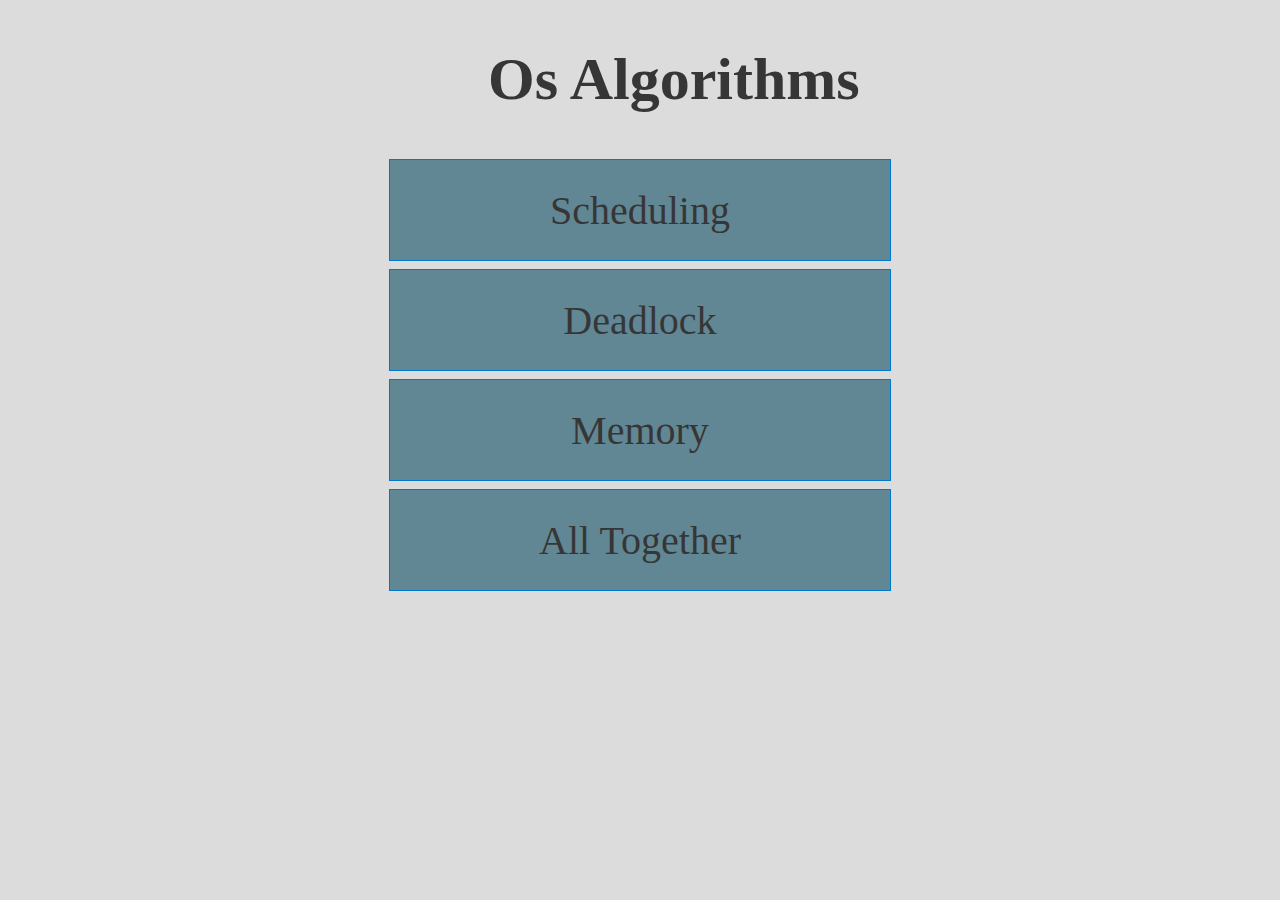
<file: index.html>
<!DOCTYPE html>
<html lang="en">
<head>
    <meta charset="UTF-8">
    <title>Os Algorithms</title>
    <style>
        body{
            background-color: gainsboro;
        }
        h1{
            width: 50%;
            margin: 45px 0 45px 480px;
            font-size: 60px;
            color: #363636;
        }
        div{
            width: 500px;
            height: 100px;
            margin: auto;
            margin-top: 5px;
            margin-bottom: 8px;
            border: solid #0078cc 1px;
        }
        div a{
            width: 500px;
            height: 100px;
            background-color: #628794;
            font-size: 40px;
            text-align: center;
            text-decoration: none;
            color: #363636;
            vertical-align: middle;
            display: table-cell;
        }
        div a:hover{
            background-color: #363636;
            color: white;
            border: solid black 1px;
        }
    </style>
</head>
<body>
<h1>Os Algorithms</h1>
<div id="scheduling"><a href="scheduling.html">Scheduling</a></div>
<div id="deadlock"><a href="deadlockPage.html">Deadlock</a></div>
<div id="memory"><a href="memory.html">Memory</a></div>
<div id="all"><a href="#">All Together</a></div>
</body>
</html>
</file>
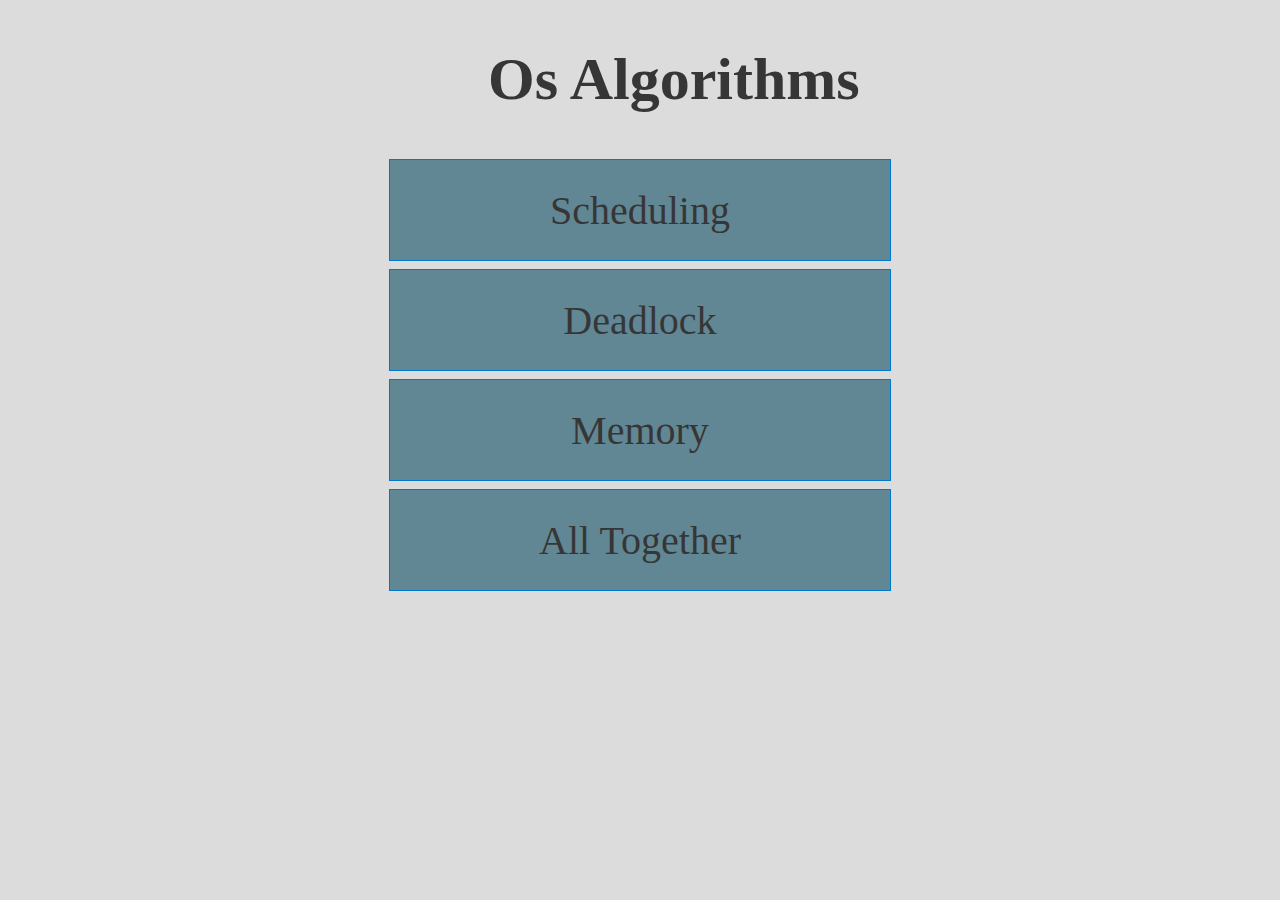
<file: webosasim-master/index.html>
<!DOCTYPE html>
<html lang="en">
<head>
    <meta charset="UTF-8">
    <title>Os Algorithms</title>
    <style>
        body{
            background-color: gainsboro;
        }
        h1{
            width: 50%;
            margin: 45px 0 45px 480px;
            font-size: 60px;
            color: #363636;
        }
        div{
            width: 500px;
            height: 100px;
            margin: auto;
            margin-top: 5px;
            margin-bottom: 8px;
            border: solid #0078cc 1px;
        }
        div a{
            width: 500px;
            height: 100px;
            background-color: #628794;
            font-size: 40px;
            text-align: center;
            text-decoration: none;
            color: #363636;
            vertical-align: middle;
            display: table-cell;
        }
        div a:hover{
            background-color: #363636;
            color: white;
            border: solid black 1px;
        }
    </style>
</head>
<body>
<h1>Os Algorithms</h1>
<div id="scheduling"><a href="scheduling.html">Scheduling</a></div>
<div id="deadlock"><a href="deadlockPage.html">Deadlock</a></div>
<div id="memory"><a href="memory.html">Memory</a></div>
<div id="all"><a href="#">All Together</a></div>
</body>
</html>
</file>
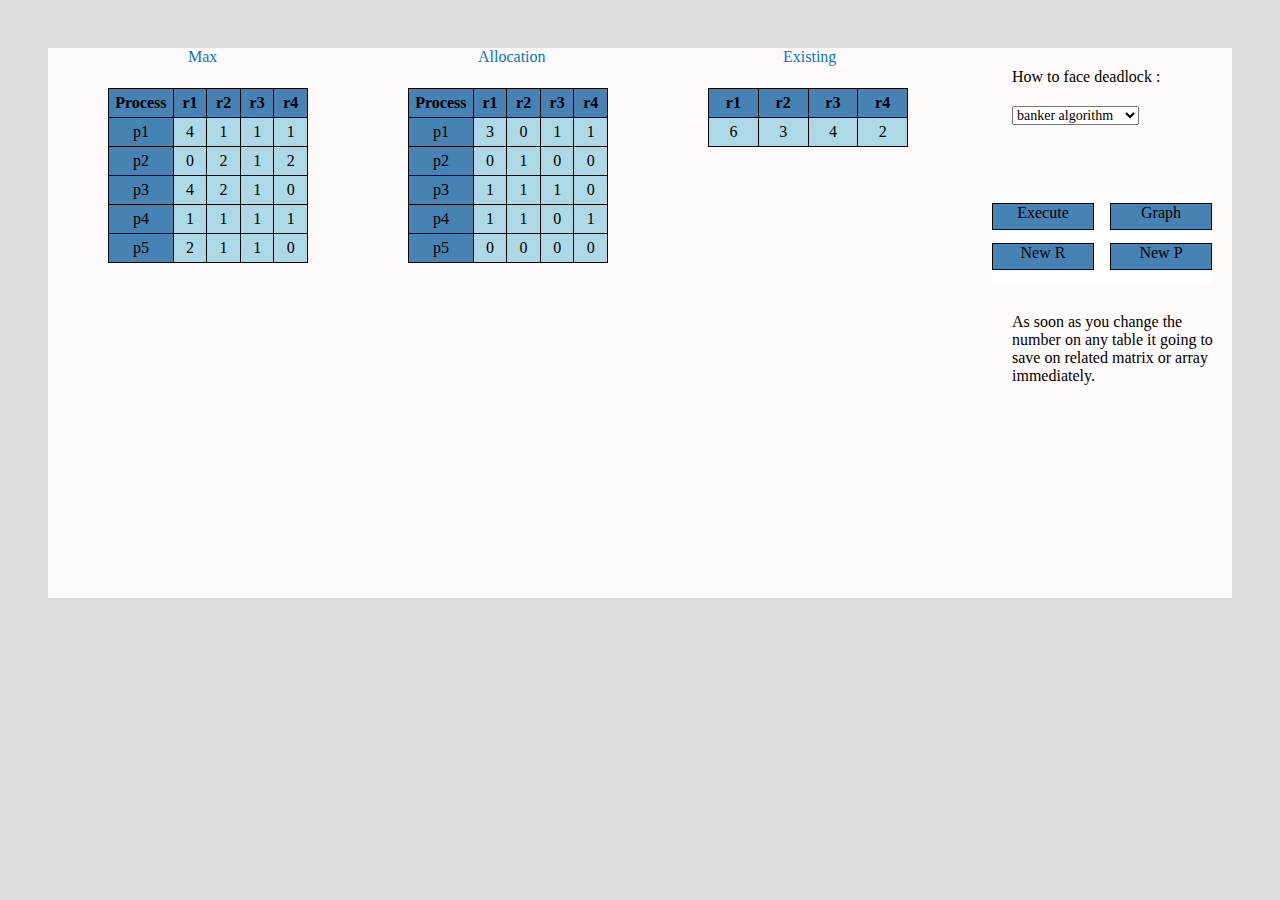
<file: deadlockPage.html>
<!DOCTYPE html>
<html>
<head lang="en">
    <meta charset="UTF-8">
    <title>Deadlock</title>
    <link rel="stylesheet" href="CSS/Deadlock-style.css"/>
    <style>
        #secondInfo{
        }
    </style>
</head>
<body>
<div id="mainWindow">
    <div id="firstInfo">
        <div id="Max">
            <p style="margin: 0 0 0 80px;padding: 0 0 0 0;position: absolute;color: #0078cc;" >Max</p>
            <div class="table"></div>
        </div>
        <div id="Allocation">
            <p style="margin: 0 0 0 70px;padding: 0 0 0 0;position: absolute;color: #0078cc;" >Allocation</p>
            <div class="table"></div>
        </div>
        <div id="Existing">
            <p style="margin: 0 0 0 75px;padding: 0 0 0 0;position: absolute;color: #0078cc;" >Existing</p>
            <div class="table"></div>
        </div>
    </div>
    <div id="secondInfo">
        <div id="Need">
            <p style="margin: 0 0 0 80px;padding: 0 0 0 0;position: absolute;color: #0078cc;" >Need</p>
            <div class="table"></div>
        </div>
        <div id="Possessed">
            <p style="margin: 0 0 0 75px;padding: 0 0 0 0;position: absolute;color: #0078cc;" >Possessed</p>
            <div class="table"></div>
        </div>
        <div id="Available">
            <p style="margin: 0 0 0 70px;padding: 0 0 0 0;position: absolute;color: #0078cc;" >Available</p>
            <div class="table"></div>
        </div>
    </div>
    <div id="thirdInfo">
        <div id="Request">
            <p style="margin: 0 0 0 75px;padding: 0 0 0 0;position: absolute;color: #0078cc;">Request</p>
            <div class="table"></div>
        </div>
        <div class="request-button">Request</div>
    </div>
</div>
<div class="side">
    <form id="Form">
        <p>How to face deadlock :
        <select id="algorithms">
            <option name="banker" value="banker" id="banker">banker algorithm</option>
            <option name="hafman" value="hafman" id="hafman">coffman algorithm</option>
        </select>
        </p>
        <br>
        <div id="buttons">
            <div class="addProcess-button">New P</div>
            <div class="addResource-button">New R</div>
            <div class="graphshow-button">Graph</div>
            <div class="banker-button">Execute</div>
        </div>
    </form>
    <p id="explain" style="margin-top: 30px;">As soon as you change the number on any table it going to save on related matrix or array immediately.</p>
</div>
<script src="js/deadlockJs.js"></script>
<script src="js/lib/d3v3.js"></script>
<script src="js/lib/basic-editable-table.js"></script>
</body>
</html>
</file>
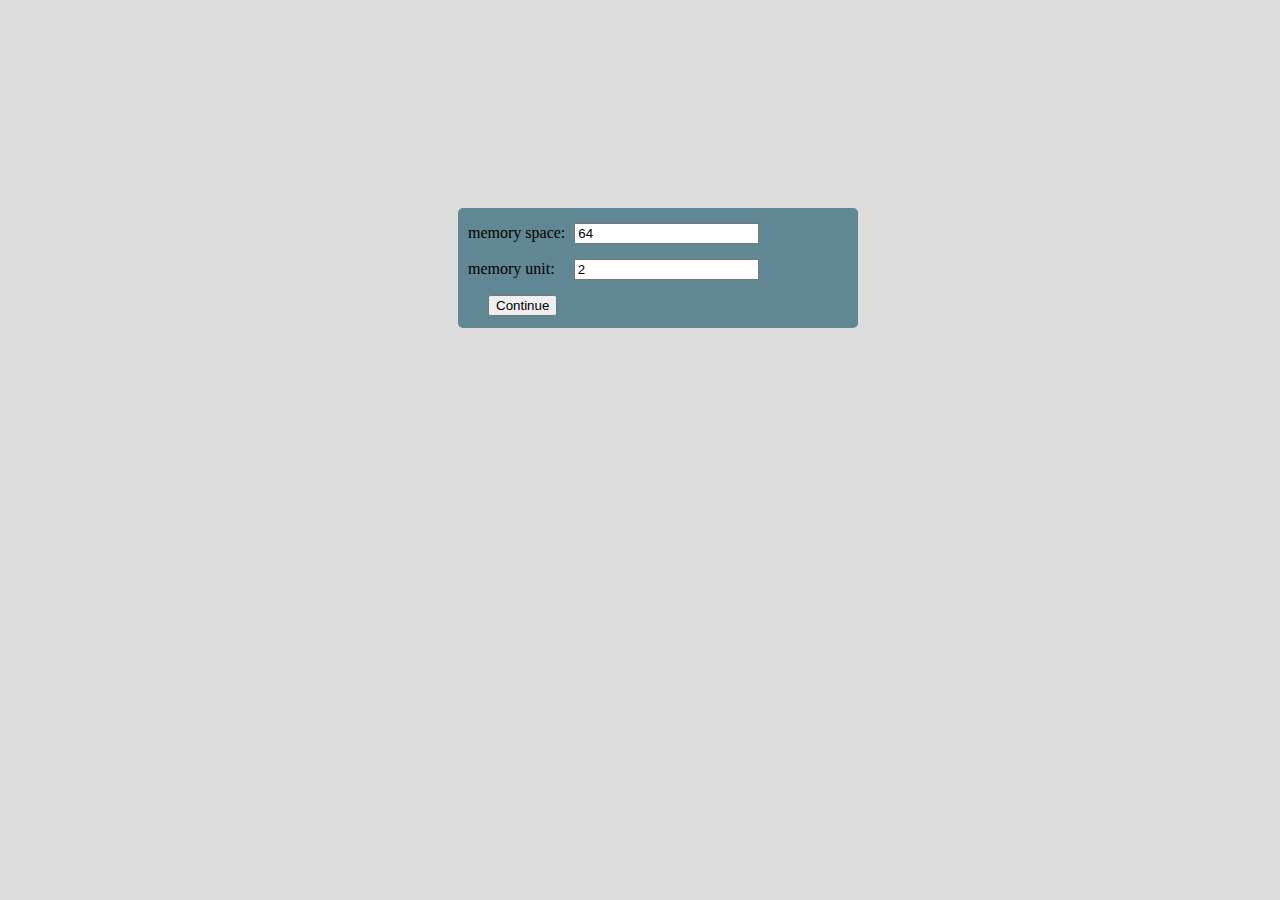
<file: memory.html>
<!DOCTYPE html>
<html>
<head lang="en">
    <link rel="stylesheet" href="CSS/memory.css"/>
    <meta http-equiv="Content-Type" content="text/html; charset=utf-8">
    <title>Memory</title>
</head>
<body>
<div id="mainWindow">
    <div id="process">
        <div class="table"></div>
        <div class="reset-button">ذخیره</div>
    </div>
    <div id="queue">
        <p style="margin-left: 60px;">ready queue</p>
            <table>
                <tr>
                <td>p1</td>
                <td>p2</td>
                <td>p3</td>
                <td>p4</td>
                <td>p5</td>
                </tr>
            </table>
    </div>
</div>

<div class="start">
    <form>
        memory space:<input type="text" placeholder="MB" name="memory" style="margin-left: 9px" value="64"><br>
        memory unit:<input type="text" placeholder="MB" name="unit" style="margin-left: 19px" value="2"><br>
        <input type="submit" name="submit" value="Continue" style="margin-left: 20px">
    </form>
</div>
<form id="algorithm">
    <input type="radio" name="gender" value="first" checked="checked"> First Place<br>
    <input type="radio" name="gender" value="best"> Best Place<br>
    <input type="radio" name="gender" value="worst"> Worst Place
    <div class="reset-button" style="width: 150px;height: 30px;margin-left: 140px;font-size: larger;" id="nextstep">next step</div>
</form>
<script src="js/memoryJs.js"></script>
<script src="js/lib/d3v3.js"></script>
<script src="js/lib/basic-editable-table.js"></script>
</body>
</html>
</file>
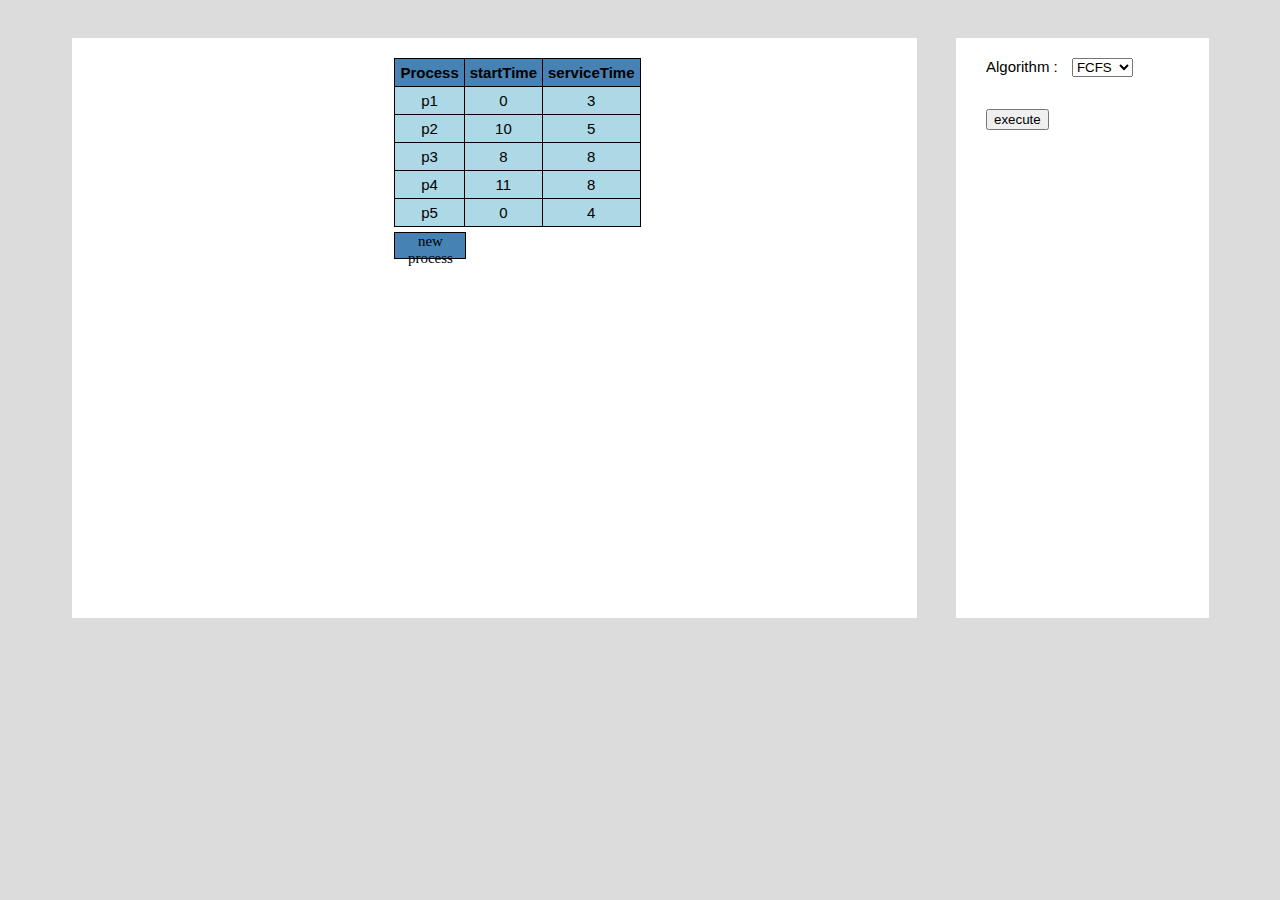
<file: scheduling.html>
<!DOCTYPE html>
<html>
<head lang="en">
    <link rel="stylesheet" href="CSS/Schedular-style.css"/>
    <meta http-equiv="Content-Type" content="text/html; charset=utf-8">
    <title>Scheduling</title>
    <style>
      body { font-family:'lucida grande', tahoma, verdana, arial, sans-serif; font-size:15px; }

        .chart text {
            fill: lightblue;
            font: 10px sans-serif;
            text-anchor: end;
        }
        .chart{
            margin-left: 45px;
            border: solid steelblue 1px;
            padding: 10px 10px 10px 10px;
            background-color: lightblue;
            margin-top: 40px;
        }
    </style>


</head>
<body>

<div id="mainWindow">
    <div id="showP">
    <div class="table"></div>
    <div class="add-button">new process</div>
    </div>
    <svg class="chart"></svg>
</div>
<div class="side">
    <form id="Form">
        <p>Algorithm :
        <select id="algorithms">
            <option name="fcfs" value="fcfs">FCFS</option>
            <option name="sjf" value="sjf">SJF</option>
            <option name="srt" value="srt">SRT</option>
            <option name="hrrn" value="hrrn">HRRN</option>
            <option name="rr" value="rr">RR</option>
        </select>
        </p>
        <br>
        <button type="button" id="go" onclick="executeAlgorithm();  return false;">execute</button>
    </form>
</div>
<br>

<script src="js/schedularJs.js"></script>
<script src="js/lib/d3v3.js"></script>
<script src="js/lib/basic-editable-table.js"></script>
</body>
</html>
</file>
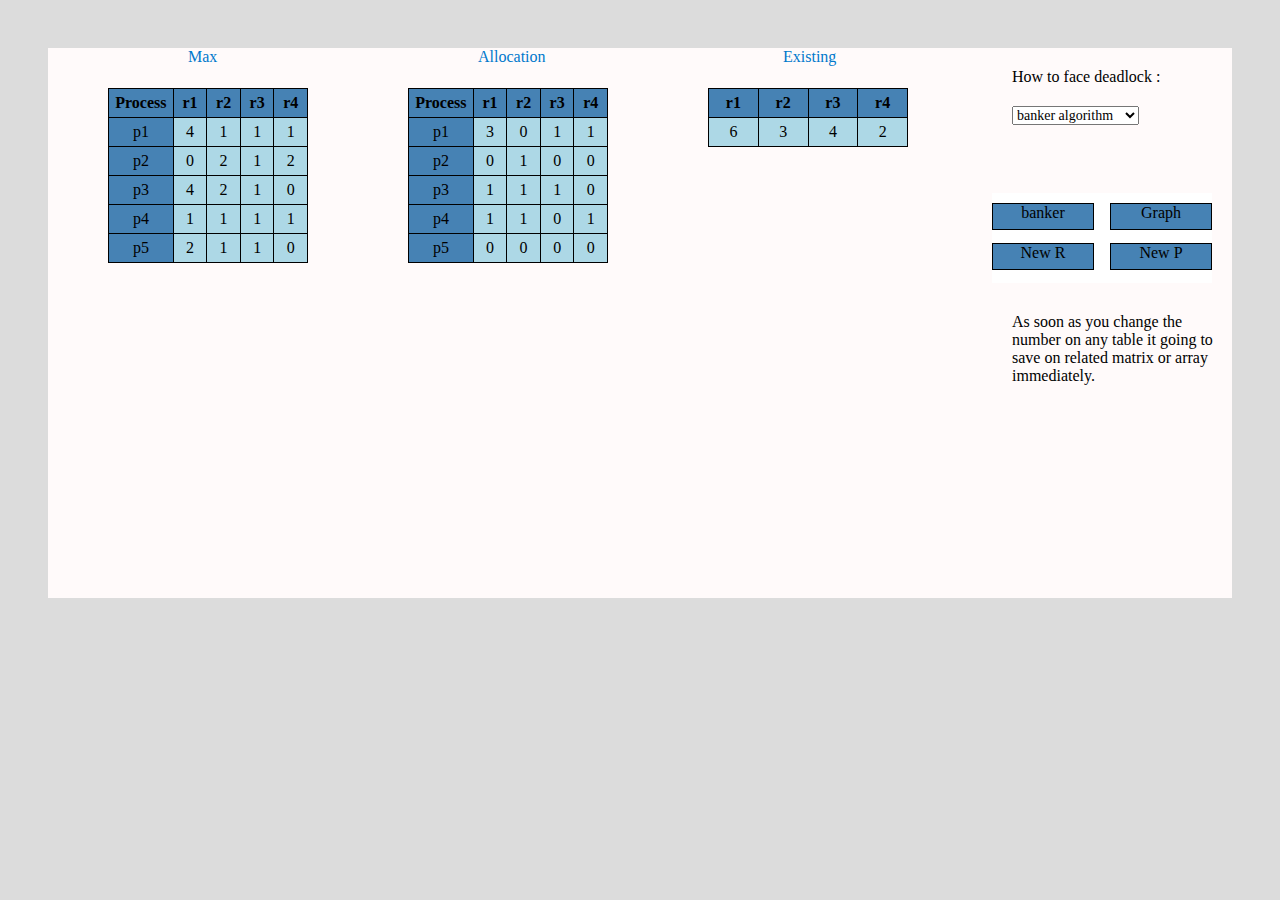
<file: webosasim-master/deadlockPage.html>
<!DOCTYPE html>
<html>
<head lang="en">
    <meta charset="UTF-8">
    <title>Deadlock</title>
    <link rel="stylesheet" href="CSS/Deadlock-style.css"/>
    <style>
        #secondInfo{
        }
    </style>
</head>
<body>
<div id="mainWindow">
    <div id="firstInfo">
        <div id="Max">
            <p style="margin: 0 0 0 80px;padding: 0 0 0 0;position: absolute;color: #0078cc;" >Max</p>
            <div class="table"></div>
        </div>
        <div id="Allocation">
            <p style="margin: 0 0 0 70px;padding: 0 0 0 0;position: absolute;color: #0078cc;" >Allocation</p>
            <div class="table"></div>
        </div>
        <div id="Existing">
            <p style="margin: 0 0 0 75px;padding: 0 0 0 0;position: absolute;color: #0078cc;" >Existing</p>
            <div class="table"></div>
        </div>
    </div>
    <div id="secondInfo">
        <div id="Need">
            <p style="margin: 0 0 0 80px;padding: 0 0 0 0;position: absolute;color: #0078cc;" >Need</p>
            <div class="table"></div>
        </div>
        <div id="Possessed">
            <p style="margin: 0 0 0 75px;padding: 0 0 0 0;position: absolute;color: #0078cc;" >Possessed</p>
            <div class="table"></div>
        </div>
        <div id="Available">
            <p style="margin: 0 0 0 70px;padding: 0 0 0 0;position: absolute;color: #0078cc;" >Available</p>
            <div class="table"></div>
        </div>
    </div>
    <div id="thirdInfo">
        <div id="Request">
            <p style="margin: 0 0 0 75px;padding: 0 0 0 0;position: absolute;color: #0078cc;">Request</p>
            <div class="table"></div>
        </div>
        <div class="request-button">Request</div>
        <div id="Need3">
            <p style="margin: 0 0 0 80px;padding: 0 0 0 0;position: absolute;color: #0078cc;visibility: hidden;" >Need</p>
            <div class="table"></div>
        </div>
        <div id="Available3">
            <p style="margin: 0 0 0 70px;padding: 0 0 0 0;position: absolute;color: #0078cc;visibility: hidden;" >Available</p>
            <div class="table"></div>
        </div>
        <div id="Allocation3">
            <p style="margin: 0 0 0 70px;padding: 0 0 0 0;position: absolute;color: #0078cc;visibility: hidden;" >Available</p>
            <div class="table"></div>
        </div>
    </div>
</div>
<div class="side">
    <form id="Form">
        <p>How to face deadlock :
        <select id="algorithms">
            <option name="banker" value="banker" id="banker">banker algorithm</option>
            <option name="hafman" value="hafman" id="hafman">haffman algorithm</option>
        </select>
        </p>
        <br>
        <div id="buttons">
            <div class="addProcess-button">New P</div>
            <div class="addResource-button">New R</div>
            <div class="graphshow-button">Graph</div>
            <div class="banker-button">banker</div>
        </div>
    </form>
    <p id="explain" style="margin-top: 30px;">As soon as you change the number on any table it going to save on related matrix or array immediately.</p>
</div>
<script src="js/deadlockJs.js"></script>
<script src="js/lib/d3v3.js"></script>
<script src="js/lib/basic-editable-table.js"></script>
</body>
</html>
</file>
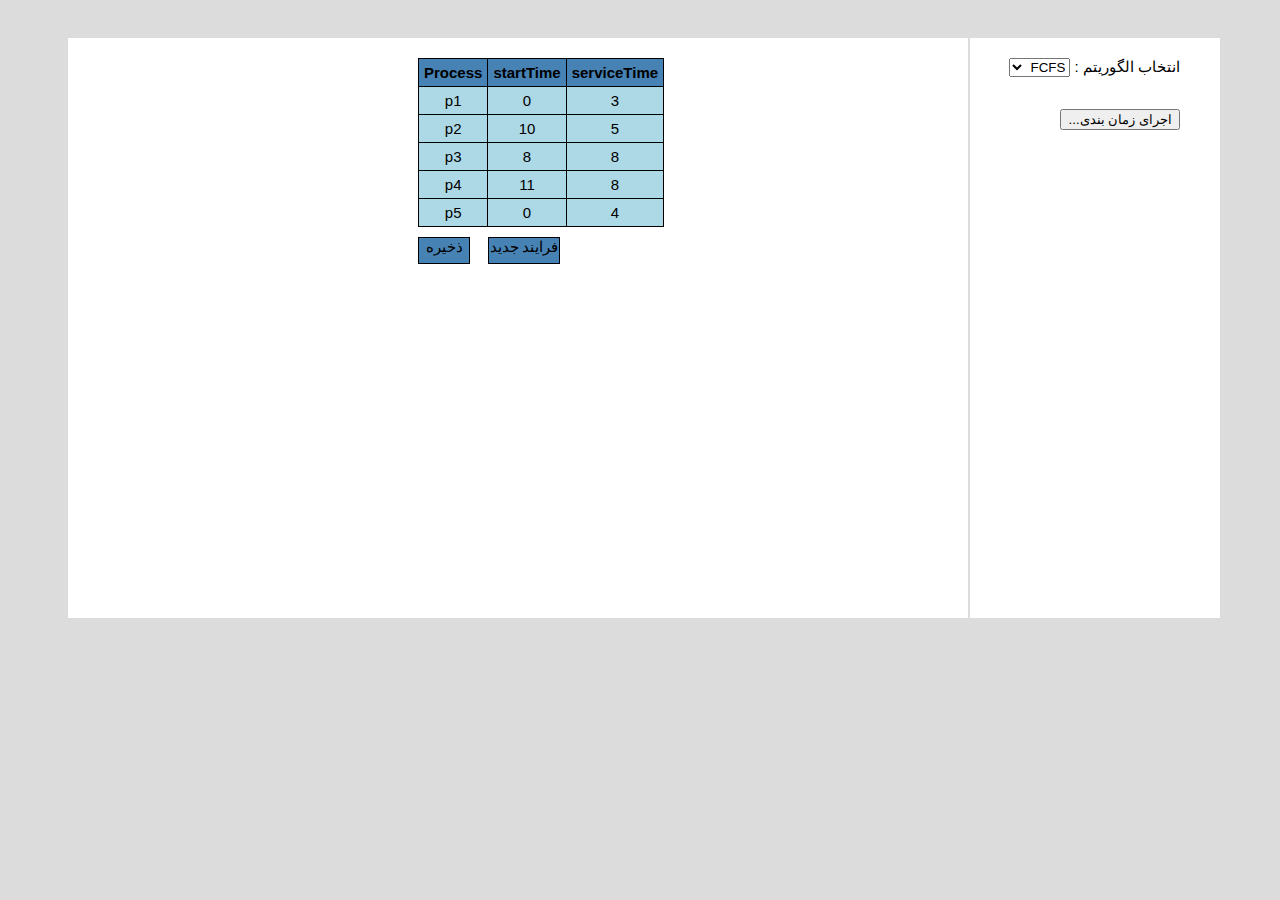
<file: webosasim-master/scheduling.html>
<!DOCTYPE html>
<html>
<head lang="en">
    <link rel="stylesheet" href="CSS/Schedular-style.css"/>
    <meta http-equiv="Content-Type" content="text/html; charset=utf-8">
    <title>Scheduling</title>
    <style>
      body { font-family:'lucida grande', tahoma, verdana, arial, sans-serif; font-size:15px; }

        .chart text {
            fill: white;
            font: 10px sans-serif;
            text-anchor: end;
        }
        .chart{
            margin-left: 45px;
            border: solid steelblue 1px;
            padding: 10px 10px 10px 10px;
            background-color: lightblue;

        }
    </style>


</head>
<body>

<div id="mainWindow">
    <div id="showP">
    <div class="table"></div>
    <div class="reset-button">ذخیره</div>
    <div class="add-button">فرایند جدید</div>
    </div>
    <svg class="chart"></svg>
</div>
<div class="side">
    <form id="Form">
<!--        <button type="button" id="showProcess">نمایش پروسه ها</button><br>
        &lt;!&ndash;<button id="showProcess">نمایش پروسه ها</button><br>&ndash;&gt;-->
        <p>انتخاب الگوریتم :
        <select id="algorithms">
            <option name="fcfs" value="fcfs">FCFS</option>
            <option name="sjf" value="sjf">SJF</option>
            <option name="srt" value="srt">SRT</option>
            <option name="hrrn" value="hrrn">HRRN</option>
            <option name="rr" value="rr">RR</option>
            <option name="test" value="test">test</option>
        </select>
        </p>
        <br>
        <button type="button" id="go" onclick="executeAlgorithm();  return false;">اجرای زمان بندی...</button>
    </form>
</div>
<br>

<script src="js/schedularJs.js"></script>
<script src="js/lib/d3v3.js"></script>
<script src="js/lib/basic-editable-table.js"></script>
</body>
</html>
</file>
<file: CSS/Deadlock-style.css>
h3{
    color: red;
}
body{
    background-color: gainsboro;
    padding-top: 40px;
    overflow: hidden;
}
#mainWindow{
    width: 950px;
    margin-left: 40px;
    margin-right: 0px;
    background-color: snow;
    position: absolute;
    height: 550px;
    overflow-y: auto;

}
.side{
    background-color:snow;
    width: 250px;
    height: 550px;
    margin-right: 40px;
    float: right;
    position: relative;
}
#Form{
    margin-top: 20px;
    margin-right: 10px;
    font-family: "sans-serif";
}
#algorithms{
    font-family: "sans-serif";
    font-size: 14px;
    margin-top: 20px;
}
table{
    border-collapse: collapse;
    width: 200px;
    background-color: #628794;
    margin:  40px auto 40px auto;
    position: relative;
}
td, th{
    border: 1px solid black;
    background-color: lightblue;
    width: 70px;
    padding: 5px;
    text-align: center;
}
th.header{
    cursor: default;
    background-color: steelblue;
}
p{
    font-family: "sans-serif";
    margin: 5px 0px 0px 30px;
}
#buttons .save-button:hover{
    background-color: lightblue;
}
#buttons .save-button:active{
    background-color: #ccc;
}
#buttons .addProcess-button:hover{
    background-color: lightblue;
}
#buttons .addProcess-button:active{
    background-color: #ccc;
}
#buttons .addResource-button:hover{
    background-color: lightblue;
}
#buttons .addResource-button:active{
    background-color: #ccc;
}
#buttons .banker-button:hover{
    background-color: lightblue;
}
#buttons .banker-button:active{
    background-color: #ccc;
}
#buttons .graphshow-button:hover{
    background-color: lightblue;
}
#buttons .graphshow-button:active{
    background-color: #ccc;
}
.no-select{
    -webkit-touch-callout: none;
    -webkit-user-select: none;
    -khtml-user-select: none;
    -moz-user-select: none;
    -ms-user-select: none;
    user-select: none;
}


#buttons{
    width: 220px;
    height: 90px;
    background-color: white;
    margin: 50px 0 0 10px;
}
#buttons .addProcess-button{
    width: 100px;
    height: 25px;
    border: 1px solid black;
    background-color: steelblue;
    cursor: pointer;
    text-align: center;
    font-family: "sans-serif";
    float: right;
    position: relative;
    margin-top: 50px;
}
#buttons .addResource-button{
    width: 100px;
    height: 25px;
    border: 1px solid black;
    background-color: steelblue;
    cursor: pointer;
    text-align: center;
    font-family: "sans-serif";
    position: absolute;
    margin-top: 50px;
}
#buttons .save-button{
    width: 100px;
    height: 25px;
    border: 1px solid black;
    background-color: steelblue;
    cursor: pointer;
    text-align: center;
    margin-top: 50px;
    font-family: "sans-serif";
    position: absolute;
    margin-left: 120px;
}
#buttons .graphshow-button{
    width: 100px;
    height: 25px;
    border: 1px solid black;
    background-color: steelblue;
    cursor: pointer;
    text-align: center;
    font-family: "sans-serif";
    position: absolute;
    margin-top: 10px;
    margin-left: 118px;
}
#buttons .banker-button{
    width: 100px;
    height: 25px;
    border: 1px solid black;
    background-color: steelblue;
    cursor: pointer;
    text-align: center;
    font-family: "sans-serif";
    position: absolute;
    margin-top: 10px;
}
#firstInfo{
    margin-top: 0px;
    margin-right: 0px;
    overflow: auto;
}
#Max {
    margin-top: 0px;
    margin-left: 60px;
    margin-right: 0px;
    float: left;
}

#Allocation {
    margin-top: 0px;
    margin-left: 100px;
    float: left;
}

#Existing {
    margin-top: 0px;
    margin-left: 100px;
    float: left;
}
#secondInfo{
    margin-top: 0px;
    overflow: auto;
}
#Need{
    margin-top: 0px;
    float: left;
    margin-left: 60px;
}
#Possessed{
    margin-top: 0px;
    float: left;
    margin-left: 100px;
}
#Available{
    float: left;
    margin-left:100px;
    margin-top: 0px;
}
#thirdInfo{
    margin-top: 0px;
    overflow: auto;
    visibility: hidden;
}
#Request{
    margin-top: 0px;
    float: left;
    margin-left: 350px;
}
.request-button{
    width: 60px;
    height: 25px;
    border: 1px solid black;
    background-color: steelblue;
    cursor: pointer;
    text-align: center;
    font-family: "sans-serif";
    position: relative;
    margin-top: 60px;
    margin-right: 200px;
    float: right;
}
</file>
<file: CSS/memory.css>
body{
    background-color: gainsboro;
}
#mainWindow{
    width: 1200px;
    height: 600px;
    background-color: white;
    position: absolute;
    margin: 30px 30px 30px 60px;
}
.start{
    width: 400px;
    height: 120px;
    background-color: #628794;
    position: absolute;
    margin: 200px 300px 0 450px;
    border-radius: 5px;
}
#process{
    width: 200px;
    margin-bottom: 30px;
    margin-left: 200px;
    float: left;
    margin-top: 40px;
}
#queue{
    width: 200px;
    margin-bottom: 30px;
    margin-right: 500px;
    margin-top: 70px;
    float: right;
}
form{
    padding-left: 10px;
    vertical-align: middle;
}
input{
    margin-top: 15px;
    box-sizing: border-box;
}
table{
    border-collapse: collapse;
}
.table{
    position: relative;
    margin-top: 20px;
}
td, th{
    border: 1px solid black;
    background-color: lightblue;
    width: 70px;
    padding: 5px;
    text-align: center;
}
th.header{
    cursor: default;
    background-color: steelblue;
}
.reset-button{
    width: 50px;
    height: 25px;
    border: 1px solid black;
    background-color: steelblue;
    cursor: pointer;
    text-align: center;
    font-family: "B Nazanin+ Regular";
    margin: -30px 0px 0px 300px;
    position: relative;
}
.reset-button:hover{
    background-color: lightblue;
}
.reset-button:active{
    background-color: #ccc;
}
.no-select{
    -webkit-touch-callout: none;
    -webkit-user-select: none;
    -khtml-user-select: none;
    -moz-user-select: none;
    -ms-user-select: none;
    user-select: none;
}

#algorithm{
    position: relative;
    width: 200px;
    height: 200px;
    float: left;
    margin-top: 400px;
    margin-left: 250px;
    visibility: hidden;
}
</file>
<file: CSS/Schedular-style.css>
h3{
    color: red;
}
body{
    background-color: gainsboro;
    padding-top: 30px;
}
#mainWindow{
    width: 66%;
    height: 580px;
    margin-left: 5%;
    background-color: white;
    position: absolute;
    display:block;
    overflow:auto;
}
.side{
    background-color: white;
    width: 20%;
    height: 580px;
    float: right;
    margin-right: 5%;

}
#Form{
    margin-top: 20px;
    margin-left: 30px;
    margin-bottom: 0px;
    font-family: sans-serif;
}
#algorithms{
margin-left: 10px;
    font-family: sans-serif;
}
#go{
    margin-top: 0px;
}
.reset-button{
         width: 50px;
         height: 25px;
         border: 1px solid black;
         background-color: steelblue;
         cursor: pointer;
         text-align: center;
         position: relative;
         margin-top: 10px;
         font-family: "B Nazanin+ Regular"
     }
#showP{
    width: 200px;
    margin: auto;
    margin-bottom: 30px;
}
.reset-button:hover{
    background-color: lightblue;
}
.reset-button:active{
    background-color: #ccc;
}
.add-button{
    width: 70px;
    height: 25px;
    border: 1px solid black;
    background-color: steelblue;
    cursor: pointer;
    text-align: center;
    position: absolute;
    margin-top: 5px;
    margin-left: 0px;
    font-family: "B Nazanin+ Regular";
}
.add-button:hover{
    background-color: lightblue;
}
.add-button:active{
    background-color: #ccc;
}
.no-select{
    -webkit-touch-callout: none;
    -webkit-user-select: none;
    -khtml-user-select: none;
    -moz-user-select: none;
    -ms-user-select: none;
    user-select: none;
}
table{
    border-collapse: collapse;
}
.table{
    position: relative;
    margin-top: 20px;
}
td, th{
    border: 1px solid black;
    background-color: lightblue;
    width: 70px;
    padding: 5px;
    text-align: center;
}
th.header{
    cursor: default;
    background-color: steelblue;
}
</file>
<file: webosasim-master/CSS/Deadlock-style.css>
h3{
    color: red;
}
body{
    background-color: gainsboro;
    padding-top: 40px;
    overflow: hidden;
}
#mainWindow{
    width: 950px;
    margin-left: 40px;
    margin-right: 0px;
    background-color: snow;
    position: absolute;
    height: 550px;
    overflow-y: auto;

}
.side{
    background-color:snow;
    width: 250px;
    height: 550px;
    margin-right: 40px;
    float: right;
    position: relative;
}
#Form{
    margin-top: 20px;
    margin-right: 10px;
    font-family: "sans-serif";
}
#algorithms{
    font-family: "sans-serif";
    font-size: 14px;
    margin-top: 20px;
}
table{
    border-collapse: collapse;
    width: 200px;
    background-color: #628794;
    margin:  40px auto 40px auto;
    position: relative;
}
td, th{
    border: 1px solid black;
    background-color: lightblue;
    width: 70px;
    padding: 5px;
    text-align: center;
}
th.header{
    cursor: default;
    background-color: steelblue;
}
p{
    font-family: "sans-serif";
    margin: 5px 0px 0px 30px;
}
#buttons .save-button:hover{
    background-color: lightblue;
}
#buttons .save-button:active{
    background-color: #ccc;
}
#buttons .addProcess-button:hover{
    background-color: lightblue;
}
#buttons .addProcess-button:active{
    background-color: #ccc;
}
#buttons .addResource-button:hover{
    background-color: lightblue;
}
#buttons .addResource-button:active{
    background-color: #ccc;
}
#buttons .banker-button:hover{
    background-color: lightblue;
}
#buttons .banker-button:active{
    background-color: #ccc;
}
#buttons .graphshow-button:hover{
    background-color: lightblue;
}
#buttons .graphshow-button:active{
    background-color: #ccc;
}
.no-select{
    -webkit-touch-callout: none;
    -webkit-user-select: none;
    -khtml-user-select: none;
    -moz-user-select: none;
    -ms-user-select: none;
    user-select: none;
}


#buttons{
    width: 220px;
    height: 90px;
    background-color: white;
    margin: 50px 0 0 10px;
}
#buttons .addProcess-button{
    width: 100px;
    height: 25px;
    border: 1px solid black;
    background-color: steelblue;
    cursor: pointer;
    text-align: center;
    font-family: "sans-serif";
    float: right;
    position: relative;
    margin-top: 50px;
}
#buttons .addResource-button{
    width: 100px;
    height: 25px;
    border: 1px solid black;
    background-color: steelblue;
    cursor: pointer;
    text-align: center;
    font-family: "sans-serif";
    position: absolute;
    margin-top: 50px;
}
#buttons .save-button{
    width: 100px;
    height: 25px;
    border: 1px solid black;
    background-color: steelblue;
    cursor: pointer;
    text-align: center;
    margin-top: 50px;
    font-family: "sans-serif";
    position: absolute;
    margin-left: 120px;
}
#buttons .graphshow-button{
    width: 100px;
    height: 25px;
    border: 1px solid black;
    background-color: steelblue;
    cursor: pointer;
    text-align: center;
    font-family: "sans-serif";
    position: absolute;
    margin-top: 10px;
    margin-left: 118px;
}
#buttons .banker-button{
    width: 100px;
    height: 25px;
    border: 1px solid black;
    background-color: steelblue;
    cursor: pointer;
    text-align: center;
    font-family: "sans-serif";
    position: absolute;
    margin-top: 10px;
}
#firstInfo{
    margin-top: 0px;
    margin-right: 0px;
    overflow: auto;
}
#Max {
    margin-top: 0px;
    margin-left: 60px;
    margin-right: 0px;
    float: left;
}

#Allocation {
    margin-top: 0px;
    margin-left: 100px;
    float: left;
}

#Existing {
    margin-top: 0px;
    margin-left: 100px;
    float: left;
}
#secondInfo{
    margin-top: 0px;
    overflow: auto;
}
#Need{
    margin-top: 0px;
    float: left;
    margin-left: 60px;
}
#Possessed{
    margin-top: 0px;
    float: left;
    margin-left: 100px;
}
#Available{
    float: left;
    margin-left:100px;
    margin-top: 0px;
}
#thirdInfo{
    margin-top: 0px;
    overflow: auto;
    visibility: hidden;
}
#Request{
    margin-top: 0px;
    float: left;
    margin-left: 350px;
}
.request-button{
    width: 60px;
    height: 25px;
    border: 1px solid black;
    background-color: steelblue;
    cursor: pointer;
    text-align: center;
    font-family: "sans-serif";
    position: relative;
    margin-top: 60px;
    margin-right: 200px;
    float: right;
}
</file>
<file: webosasim-master/CSS/Schedular-style.css>
h3{
    color: red;
}
body{
    background-color: gainsboro;
    padding-top: 30px;
}
#mainWindow{
    width: 900px;
    height: 580px;
    margin-left: 60px;
    background-color: white;
    position: absolute;
    display:block;
    overflow:auto;
}
.side{
    background-color: white;
    width: 250px;
    height: 580px;
    right: 60px;
    position: absolute;
    direction: rtl;
}
#Form{
    margin-top: 20px;
    margin-right: 40px;
    margin-bottom: 0px;
}
#algorithms{

}
#go{
    margin-top: 0px;
}
.reset-button{
         width: 50px;
         height: 25px;
         border: 1px solid black;
         background-color: steelblue;
         cursor: pointer;
         text-align: center;
         position: relative;
         margin-top: 10px;
         font-family: "B Nazanin+ Regular"
     }
#showP{
    width: 200px;
    margin: auto;
    margin-bottom: 30px;
}
.reset-button:hover{
    background-color: lightblue;
}
.reset-button:active{
    background-color: #ccc;
}
.add-button{
    width: 70px;
    height: 25px;
    border: 1px solid black;
    background-color: steelblue;
    cursor: pointer;
    text-align: center;
    position: absolute;
    margin-top: -27px;
    margin-left: 70px;
    font-family: "B Nazanin+ Regular";
}
.add-button:hover{
    background-color: lightblue;
}
.add-button:active{
    background-color: #ccc;
}
.no-select{
    -webkit-touch-callout: none;
    -webkit-user-select: none;
    -khtml-user-select: none;
    -moz-user-select: none;
    -ms-user-select: none;
    user-select: none;
}
table{
    border-collapse: collapse;
}
.table{
    position: relative;
    margin-top: 20px;
}
td, th{
    border: 1px solid black;
    background-color: lightblue;
    width: 70px;
    padding: 5px;
    text-align: center;
}
th.header{
    cursor: default;
    background-color: steelblue;
}
</file>
